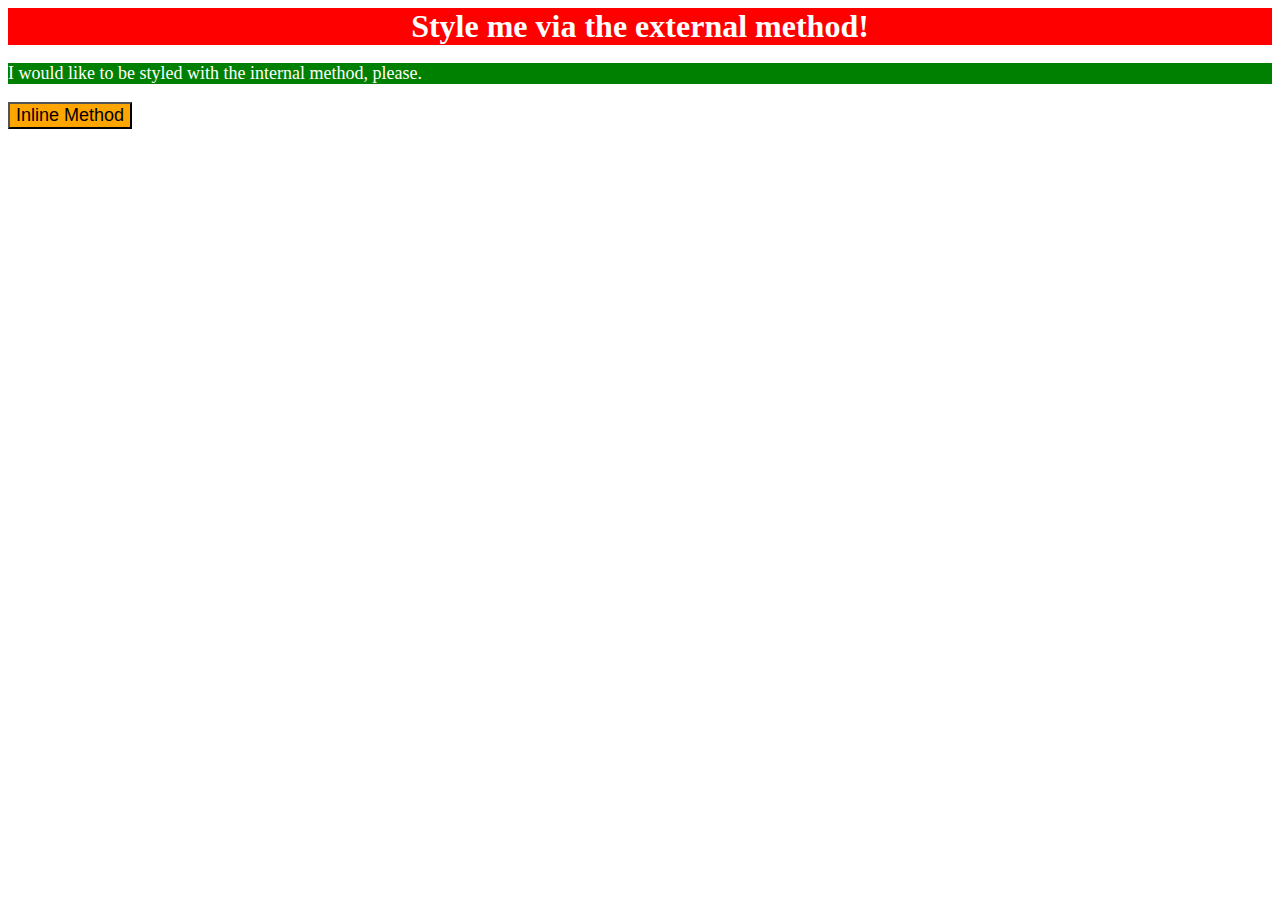
<file: foundations/01-css-methods/index.html>
<!DOCTYPE html>
<html lang="en">
  <head>
    <style>
      p {
        background-color: green;
        color:white;
        font-size: 18px;
      }
    </style>
    <meta charset="UTF-8">
    <meta http-equiv="X-UA-Compatible" content="IE=edge">
    <meta name="viewport" content="width=device-width, initial-scale=1.0">
    <link rel ="stylesheet" href="styles.css"></link>
    <title>Methods for Adding CSS</title>
  </head>
  <body>
    <div>Style me via the external method!</div>
    <p >I would like to be styled with the internal method, please.</p>
    <button style="background-color:orange; font-size:18px;">Inline Method</button>
  </body>
</html>
</file>
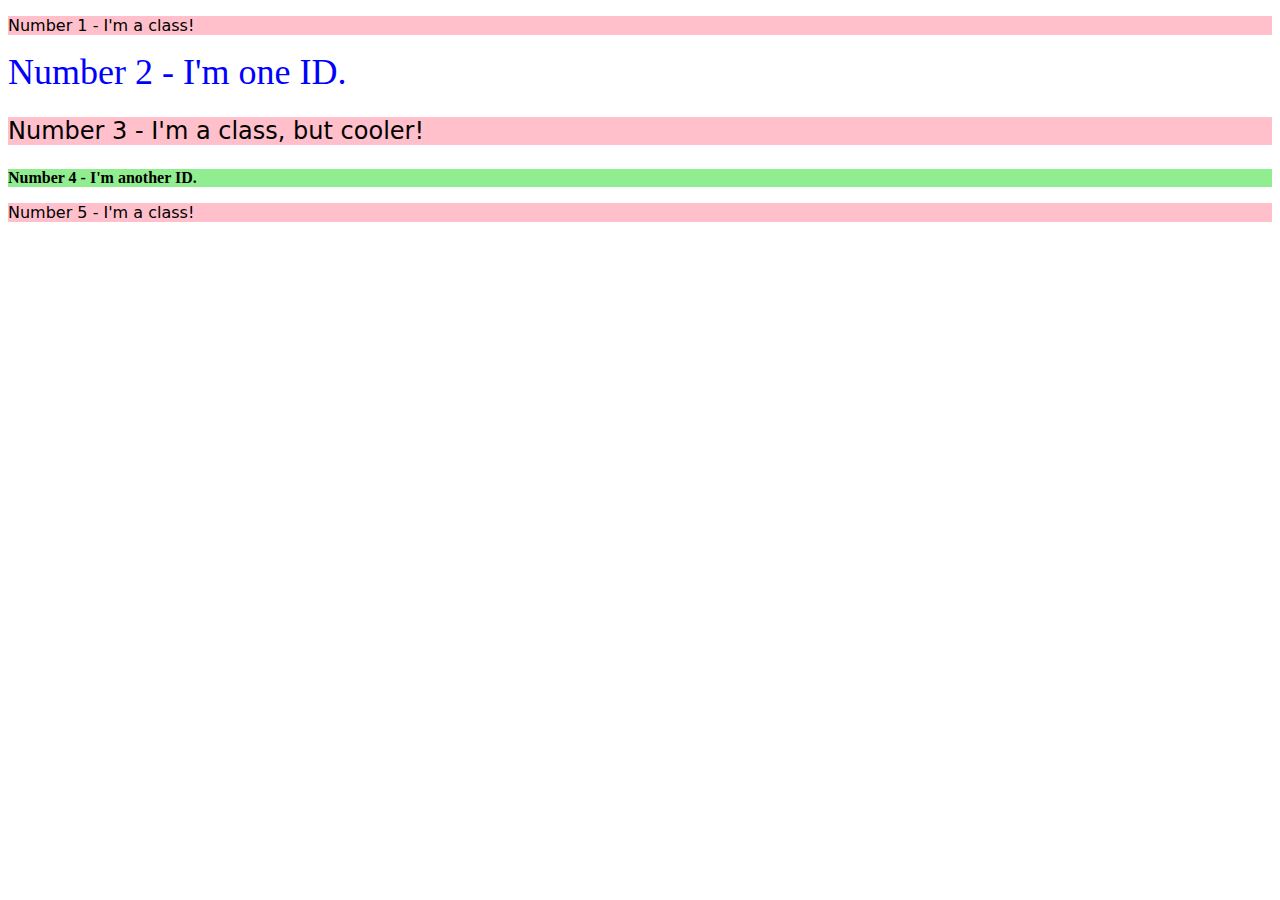
<file: foundations/02-class-id-selectors/index.html>
<!DOCTYPE html>
<html lang="en">
  <head>
    <meta charset="UTF-8">
    <meta http-equiv="X-UA-Compatible" content="IE=edge">
    <meta name="viewport" content="width=device-width, initial-scale=1.0">
    <title>Class and ID Selectors</title>
    <link rel="stylesheet" href="style.css">
  </head>
  <body>
    <p class="odd">Number 1 - I'm a class!</p>
    <div class="even" id="blue-text">Number 2 - I'm one ID.</div>
    <p class ="odd" id="third">Number 3 - I'm a class, but cooler!</p>
    <div class="even" id="green-back" >Number 4 - I'm another ID.</div>
    <p class="odd" >Number 5 - I'm a class!</p>
  </body>
</html>
</file>
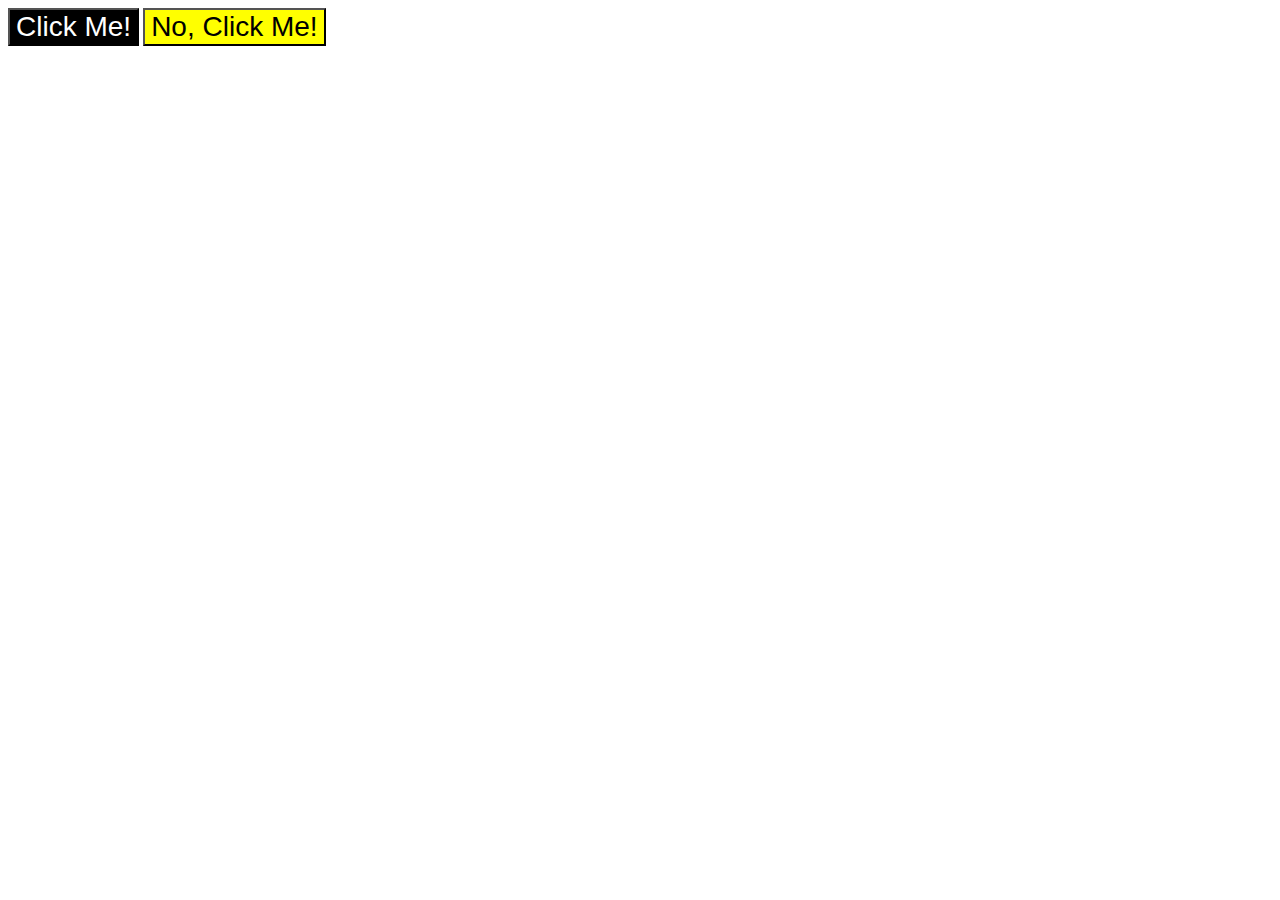
<file: foundations/03-grouping-selectors/index.html>
<!DOCTYPE html>
<html lang="en">
  <head>
    <meta charset="UTF-8">
    <meta http-equiv="X-UA-Compatible" content="IE=edge">
    <meta name="viewport" content="width=device-width, initial-scale=1.0">
    <title>Grouping Selectors</title>
    <link rel="stylesheet" href="style.css">
  </head>
  <body>
    <button class="black">Click Me!</button>
    <button class="yellow">No, Click Me!</button>
  </body>
</html>
</file>
<file: foundations/01-css-methods/styles.css>
div{
    background-color: red;
    color:white;
    font-size: 32px;
    text-align: center;
    font-weight: bold;
}
</file>
<file: foundations/02-class-id-selectors/style.css>
.odd {
    background-color: pink;
    font-family: Verdana, "DejaVu Sans", sans-serif;;
}
#third {
    font-size:24px;
}

.even#blue-text{
    font-size: 36px;
    color:blue;

}
.even#green-back{
    background-color: lightgreen;
    font-size: 24;
    font-weight: bold;
}
</file>
<file: foundations/03-grouping-selectors/style.css>
button{
    font-size: 28px;
    font-family:Helvetica,'Times New Roman', sans-serif;
}
.black{
    background-color: black;
    color:white;
}
.yellow{
    background-color: yellow;
}
</file>
